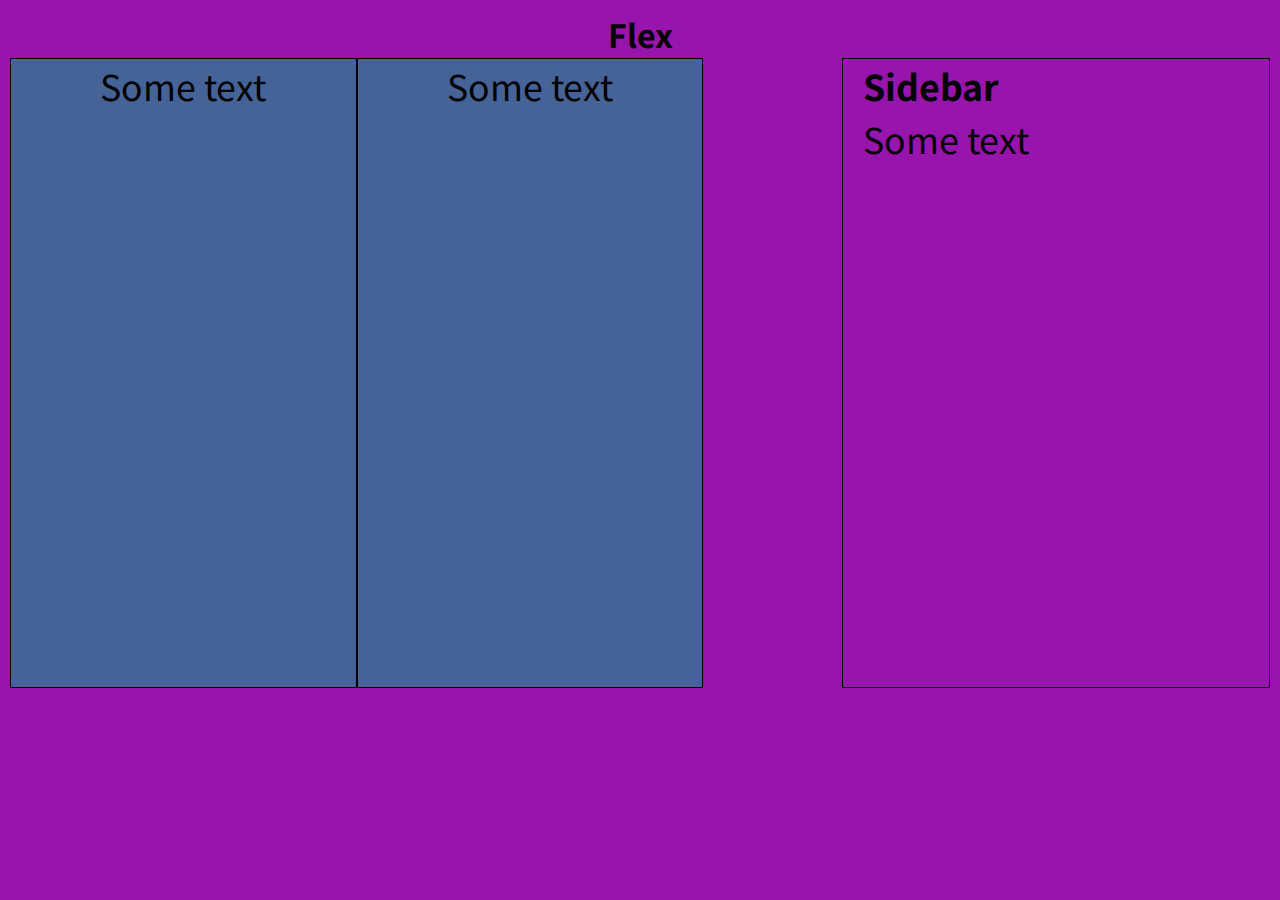
<file: index.html>
<!DOCTYPE html>
<html lang="en">
<head>
    <meta charset="UTF-8">
    <meta http-equiv="X-UA-Compatible" content="IE=edge">
    <meta name="viewport" content="width=device-width, initial-scale=1.0">
    <title>Float</title>
    <link rel="stylesheet" href="./css/reset.css">
    <link rel="stylesheet" href="https://fonts.googleapis.com/css2?family=Noto+Sans+KR&display=swap">
    <link rel="stylesheet" href="./css/style.css">
</head>
<body>
    <div id="wrapper" class="clearfix">
        <main>
            <h1>Flex</h1>
            <div class="content">
                <div class="content__block1">
                    <p>Some text</p>
                </div>
                <div class="content__block2">
                    <p>Some text</p>
                </div>
            </div>
        </main>
        <aside class="content__sidebar">
            <h3>Sidebar</h3>
            <p>Some text</p>
        </aside>
    </div>
</body>
</html>
</file>
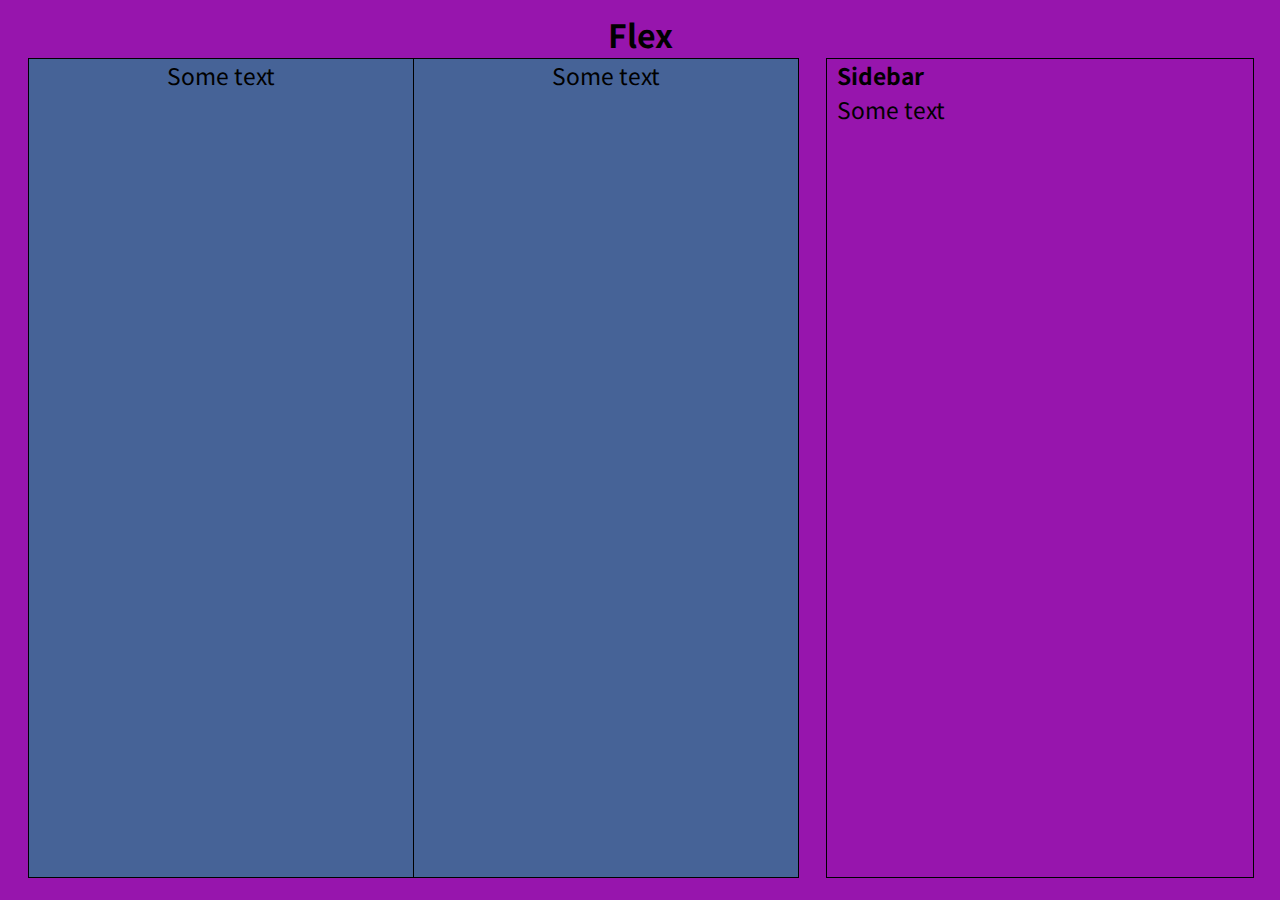
<file: index2.html>
<!DOCTYPE html>
<html lang="en">
<head>
    <meta charset="UTF-8">
    <meta http-equiv="X-UA-Compatible" content="IE=edge">
    <meta name="viewport" content="width=device-width, initial-scale=1.0">
    <title>Inline-block</title>
    <link rel="stylesheet" href="./css/reset.css">
    <link rel="stylesheet" href="https://fonts.googleapis.com/css2?family=Noto+Sans+KR&display=swap">
    <link rel="stylesheet" href="./css/style2.css">
</head>
<body>
    <div id="wrapper">
        <main>
            <h1>Flex</h1>
            <div class="content">
                <div class="content__block1">
                    <p>Some text</p>
                </div>
                <div class="content__block2">
                    <p>Some text</p>
                </div>
            </div>
            <aside class="content__sidebar">
                <h3>Sidebar</h3>
                <p>Some text</p>
            </aside>
        </main>
       
    </div>
</body>
</html>
</file>
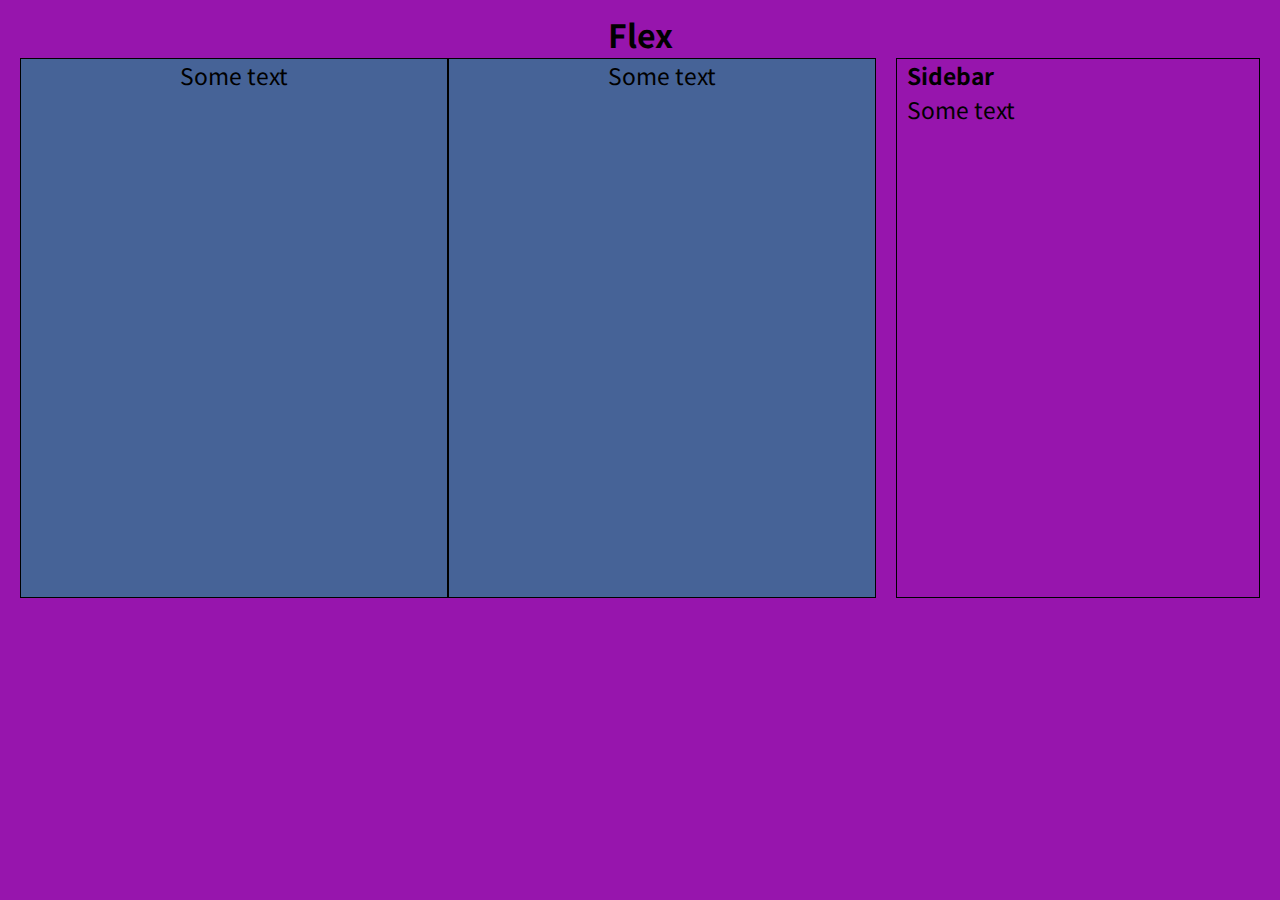
<file: index3.html>
<!DOCTYPE html>
<html lang="en">
<head>
    <meta charset="UTF-8">
    <meta http-equiv="X-UA-Compatible" content="IE=edge">
    <meta name="viewport" content="width=device-width, initial-scale=1.0">
    <title>Flex</title>
    <link rel="stylesheet" href="./css/reset.css">
    <link rel="stylesheet" href="https://fonts.googleapis.com/css2?family=Noto+Sans+KR&display=swap">
    <link rel="stylesheet" href="./css/style3.css">
</head>
<body>
    <div id="wrapper">
        <main>
            <h1>Flex</h1>
            <div class="content">
                <div class="content__block1">
                    <p>Some text</p>
                </div>
                <div class="content__block2">
                    <p>Some text</p>
                </div>
                <aside class="content__sidebar">
                    <h3>Sidebar</h3>
                    <p>Some text</p>
                </aside>
            </div>
            
        </main>
       
    </div>
</body>
</html>
</file>
<file: css/style.css>
:root {
    --bcolor: #466397;
    --margin: 0px 10px 0px 10px;
}
 
body {
    font-family: 'Noto Sans KR', sans-serif;
    background-color: rgb(151, 21, 173);
}

#wrapper {
    position: relative;
    overflow-x: hidden;
}

p, h3 {
    font-size: calc(10px + 2vw);
}

h1 {
    text-align: center;
    padding-top: 10px;
}

.content {
    min-width: calc(100% - 20px);
    margin: var(--margin);
    text-align: center;
}

.content__block1 {
    min-height: 35vh;
    border: 1px solid black;
    background-color: var(--bcolor);
}

.content__block2 {
    min-height: 35vh;
    border: 1px solid black;
    background-color: var(--bcolor);
}

.content__sidebar {
    min-width: calc(100% - 20px);
    min-height: calc(10vh - 40px);
    margin: var(--margin);
    border: 1px solid black;
    text-align: left;
    padding-left: 20px;
}

@media (min-width: 580px) {
    
    .clearfix::after {
    content: '';
    display: block;
    clear: both;
    } 

    .content {
    float: left;
    min-width: calc(65% - 20px);
  
    }
       
   .content__sidebar {
    float: left;
    min-width: calc(35% - 20px);
    min-height: 70vh;
    margin: var(--margin);
    }
}

@media screen and (min-width: 1024px) {
    
    .content__block1 {
    float: left;
    min-height: 70vh;
    min-width: calc(55% - 100px);
    }

    .content__block2 {
    float: left;
    min-height: 70vh;
    min-width: calc(55% - 100px)
    }
}
</file>
<file: css/style2.css>
:root {
    --bcolor: #466397;
    --margin: 0px 10px 0px 15px;
}

body {
    font-family: 'Noto Sans KR', sans-serif;
    background-color: rgb(151, 21, 173);
}

#wrapper {
    position: relative;
    overflow-x: hidden;
}

h1 {
    text-align: center;
    padding-top: 10px;
}

p, h3 {
font-size: calc(10px + 1vw);
}

.content {
    width: calc(100% - 20px);
    margin-left: 10px; 
    text-align: center;
    
}

.content__block1 {
    min-height: calc(50vh - 80px);
    border: 1px solid black;
    background-color: var(--bcolor);
}

.content__block2 {
    min-height: calc(50vh - 80px);
    border: 1px solid black;
    background-color: var(--bcolor);
}

.content__sidebar {
    width: calc(100% - 20px);
    min-height: calc(10vh - 40px);
    margin: var(--margin);
    border: 1px solid black;
    text-align: left;
    padding-left: 10px;
}

@media (min-width: 580px) {
    
    .content {
    width: calc(65% - 20px);
    min-height: calc(100vh - 80px);
    display: inline-block;
    vertical-align: middle;
    }
    
    .content__block1 {
    min-height: calc(50vh - 40px);
    margin: -5px;
    }

    .content__block2 {
    min-height: calc(50vh - 40px);
    }
    
   .content__sidebar {
    width: calc(35% - 20px);
    min-height: calc(100vh - 80px);
    display: inline-block;
    vertical-align: middle;
    margin: var(--margin);
    }
}        
    
@media screen and (min-width: 1024px) {
    
    .content__block1 {
    min-height: calc(100vh - 80px);
    min-width: calc(50% - 20px);
    display: inline-block;
    vertical-align: middle;
    }

    .content__block2 {
    min-height: calc(100vh - 80px);
    min-width: calc(50% - 20px);
    display: inline-block;
    vertical-align: middle;
    }
    
   .content__sidebar {
    width: calc(35% - 20px);
    min-height: calc(100vh - 80px);
    margin: 0px;
    }
}
</file>
<file: css/style3.css>
:root {
    --bcolor: #466397;
    --margin: 0px 10px 0px 10px;
}

body {
    font-family: 'Noto Sans KR', sans-serif;
    background-color: rgb(151, 21, 173);
}

#wrapper {
    position: relative;
    overflow-x: hidden;
}

h1 {
    text-align: center;
    padding-top: 10px;
}

p, h3 {
font-size: calc(10px + 1vw);
}

main {
    display: flex;
    flex-direction: column;
}

.content__block1 {
    width: calc(100% - 20px);
    min-height: calc(50vh - 80px);
    border: 1px solid black;
    background-color: var(--bcolor);
    text-align: center;
    margin: var(--margin);
}
                                
.content__block2 {
    width: calc(100% - 20px);
    min-height: calc(50vh - 80px);
    border: 1px solid black;
    background-color: var(--bcolor);
    text-align: center;
    margin: var(--margin);
}
    
.content__sidebar {
    width: calc(100% - 20px);
    border: 1px solid black;
    margin: 0px 10px;
    text-align: left;
    padding-left: 10px;     
   }       
    
@media (min-width: 580px) {
   
    .content {
        display: flex;
        flex-wrap: wrap;
        flex-direction: row;        
    } 

    .content__block1 {
        width: calc(35% - 20px);
        min-height: 60vh; 
        margin: 0px 0px 0px 20px;
    }                    

    .content__block2 {
        width: calc(35% - 20px);
        min-height: 60vh; 
        margin: 0px;
    }
    
   .content__sidebar {
        width: calc(30% - 20px);
        min-height: 60vh; 
        margin: 0px 0px 00px 20px;   
   }       
}
</file>
